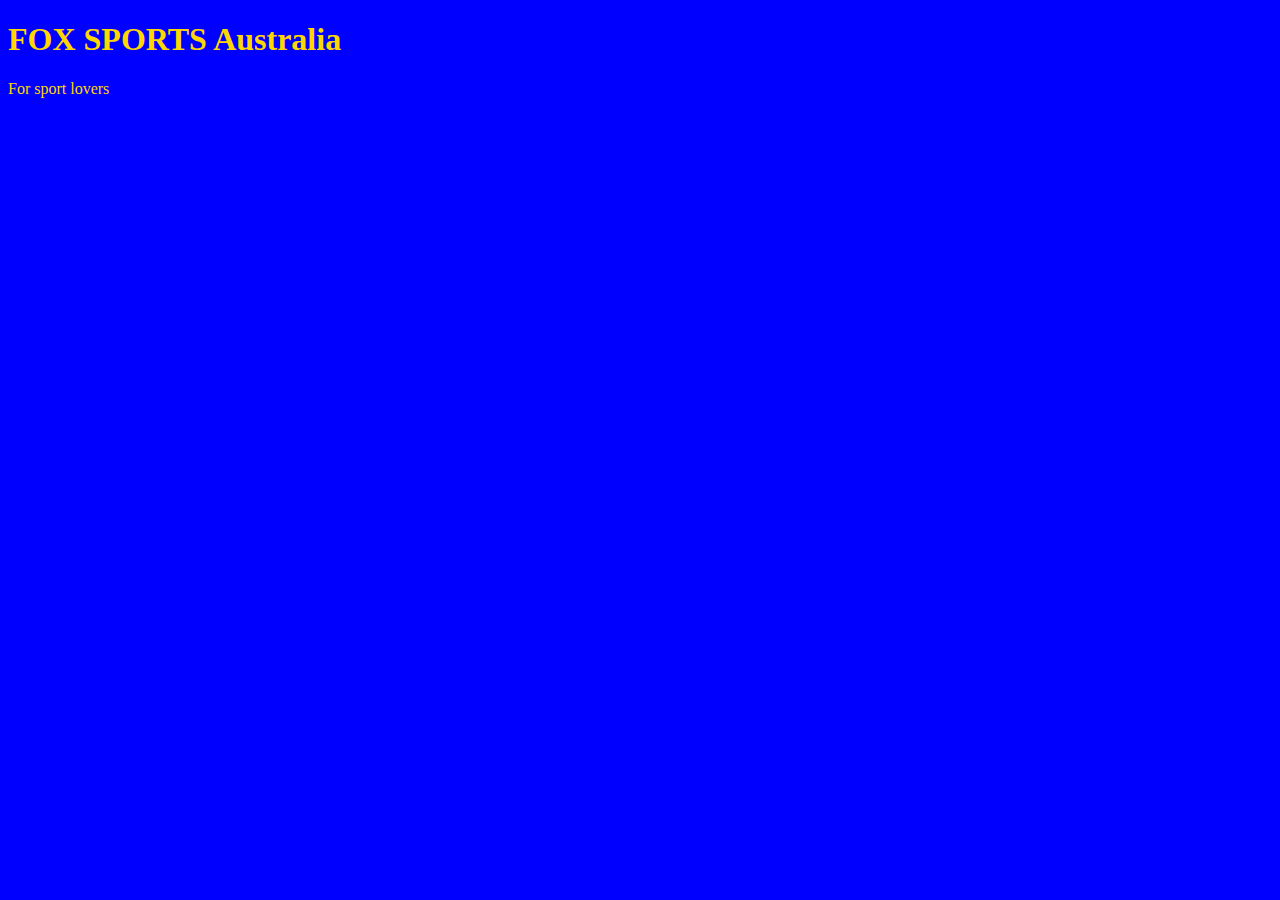
<file: unit_1/index.html>
<!DOCTYPE html>
<html>
<head><link rel="stylesheet" type="text/css" href="css/style.css"></head>
<title>FOX SPORTS Australia</title>
<body>
<h1>FOX SPORTS Australia</h1>
<p>For sport lovers</p>
</body>
</file>
<file: unit_1/css/style.css>
body {
    background-color: blue;
}

h1, p {
    color: gold;
}
</file>
